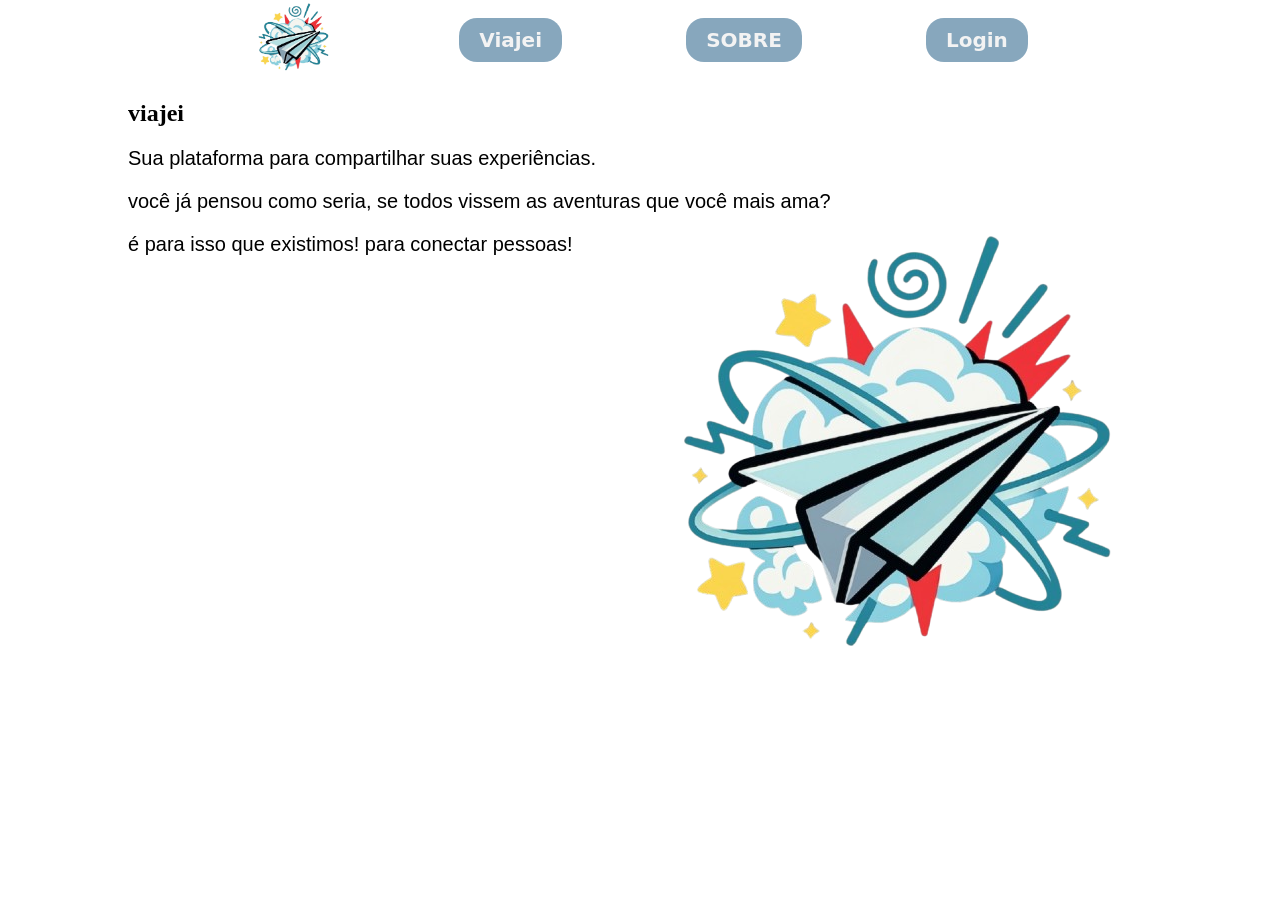
<file: index.html>
<!DOCTYPE html>
<html lang="en">

<head>
    <meta charset="UTF-8">
    <meta name="viewport" content="width=device-width, initial-scale=1.0">
    <link rel="stylesheet" href="./style/index.css">
    <title>viajei</title>
    <script src="./scripts/menu.js" defer></script>
    <script src="./scripts/navbar.js"></script>

<body>

    <div id="container">

        <header>
            <img src="./images/logo.png" alt="" . />
            <a class="link-do-cabecalho" href="./index.html">Viajei</a>
            <a class="link-do-cabecalho" href="./about.html">SOBRE</a>
            <a class="link-do-cabecalho" href="./login.html">Login</a>
            
            <div class="toggle"></div>
        </header>

        <section>
            <h1>viajei</h1>

           <p> Sua plataforma para compartilhar suas experiências.
            </p>

            <p>
                você já pensou como seria, se todos vissem as aventuras que você mais ama?
            </p>

            <p>
                é para isso que existimos! para conectar pessoas!
            </p>
        </section>
    </div>

</body>

</html>
</file>
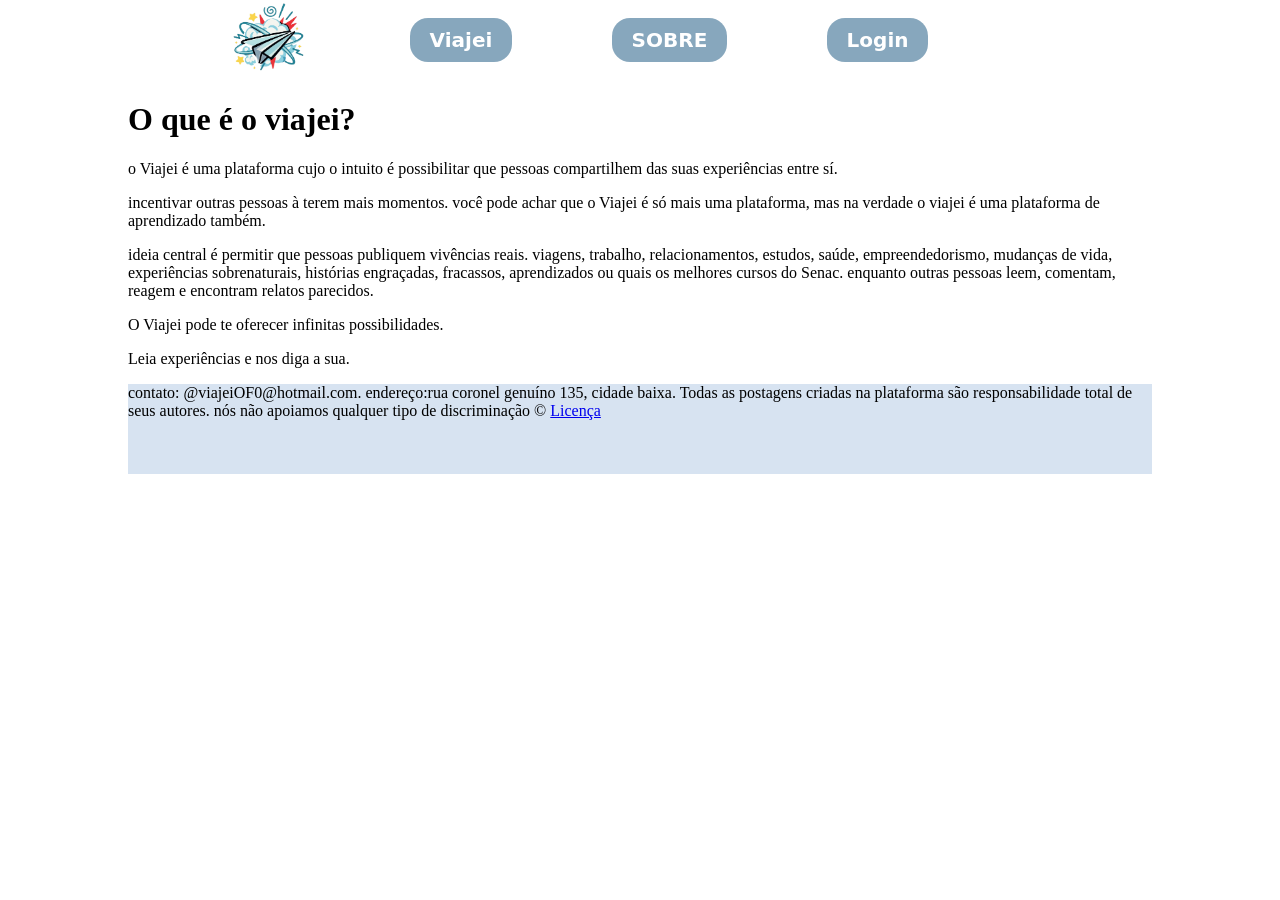
<file: about.html>
<!DOCTYPE html>
<html lang="en">

<head>
    <meta charset="UTF-8">
    <meta name="viewport" content="width=device-width, initial-scale=1.0">
    <title>Viajei: sobre</title>
    <script src="./scripts/menu.js" defer></script>
</head>

<body>
    <div id="container">

        <header>
            <img src="./images/logo.png" alt="" . />
            <a class="link-do-cabecalho" href="./index.html">Viajei</a>
            <a class="link-do-cabecalho" href="./about.html">SOBRE</a>
            <a class="link-do-cabecalho" href="./login.html">Login</a>
            <link rel="stylesheet" href="./style/about.css">
            <script src="./scripts/navbar.js"></script>

            
            <div class="toggle"></div>

        </header>

        <h1>O que é o viajei?</h1>
        <p>o Viajei é uma plataforma cujo o intuito é possibilitar que pessoas compartilhem das suas experiências entre
            sí.</p>
        <p>incentivar outras pessoas à terem mais momentos. você pode achar que o Viajei é só mais uma plataforma, mas
            na verdade o viajei é uma plataforma de aprendizado também.</p>
        <p> ideia central é permitir que pessoas publiquem vivências reais. viagens, trabalho, relacionamentos,
            estudos,
            saúde, empreendedorismo, mudanças de vida, experiências sobrenaturais, histórias engraçadas, fracassos,
            aprendizados ou quais os melhores cursos do Senac. enquanto outras pessoas
            leem, comentam, reagem e encontram relatos parecidos.</p>
        <p>O Viajei pode te oferecer infinitas possibilidades.</p>
        <p>Leia experiências e nos diga a sua.</p>

        <footer>

            contato: @viajeiOF0@hotmail.com.
            endereço:rua coronel genuíno 135, cidade baixa.
            Todas as postagens criadas na plataforma são responsabilidade
            total de seus autores. nós não apoiamos qualquer tipo de discriminação
            ©

            <a href="./lincense.html"> Licença </a>


        </footer>

    </div>
</body>


</html>
</file>
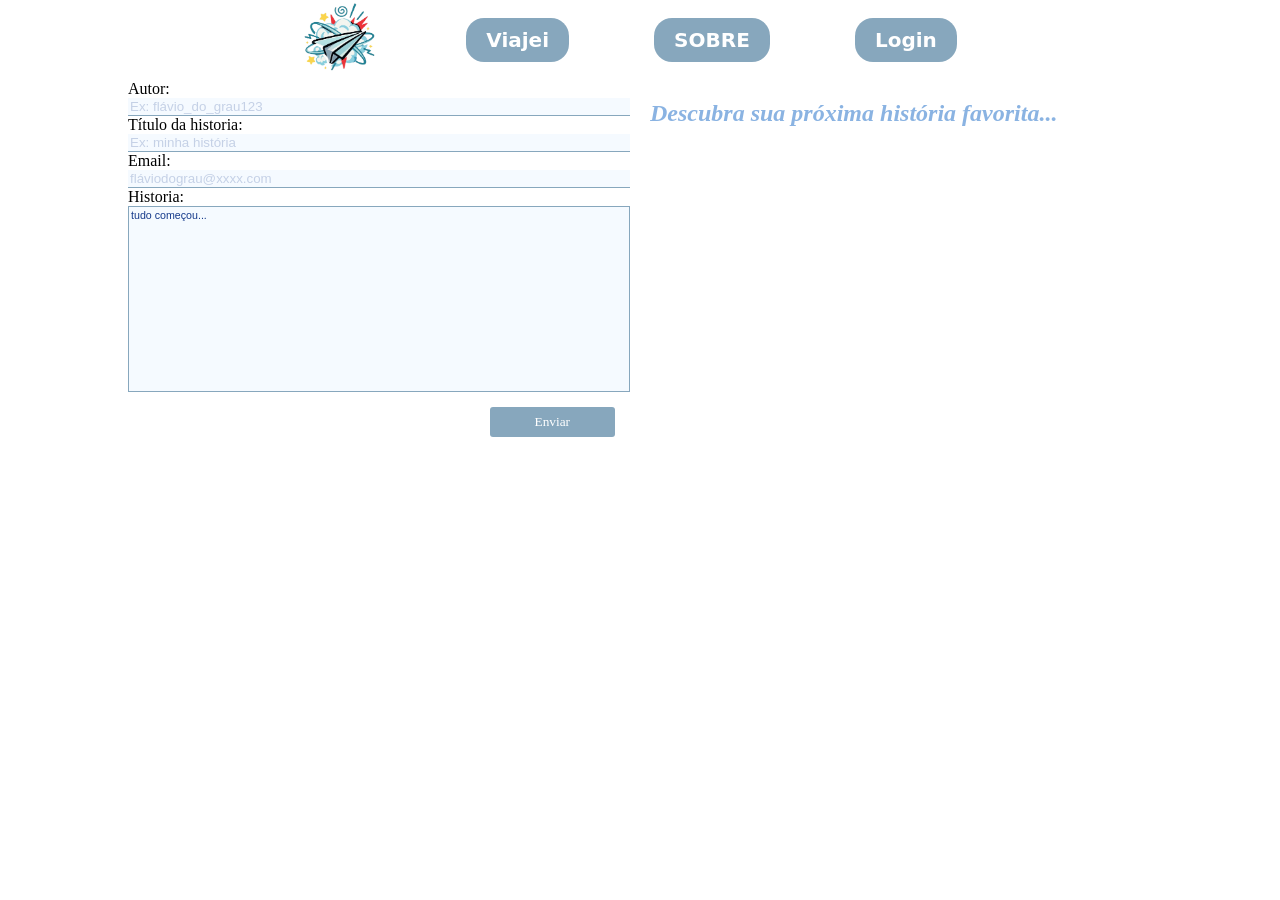
<file: forms.html>
<!DOCTYPE html>
<html lang="en">

<head>
    <meta charset="UTF-8">
    <meta name="viewport" content="width=device-width, initial-scale=1.0">
    <title>Viajei: forms</title>
    <link rel="stylesheet" href="./style/forms.css">
    <script type="module" src="./scripts/forms.js"></script>
    
</head>

<body>

    <div id="container">

        <header>
            <scripts src="./scripts/forms.js" defer></scripts>
            <img src="./images/logo.png" alt="" . />
            <a class="link-do-cabecalho" href="./index.html">Viajei</a>
            <a class="link-do-cabecalho" href="./about.html">SOBRE</a>
            <a class="link-do-cabecalho" href="./login.html">Login</a>
            <script src="./scripts/menu.js" defer></script>


            <div class="toggle"></div>

        </header>

        <main>
            <form id="post-form">
                <label for="autor"> Autor: </label>
                <input id="autor" type="text" name="autor" placeholder="Ex: flávio_do_grau123">


                <label for="titulo"> Título da historia: </label>
                <input id="titulo" type="text" name="titulo" placeholder="Ex: minha história">

                <label for="email"> Email: </label>
                <input id="email" type="email" name="email" placeholder="fláviodograu@xxxx.com">

                <label for="historia"> Historia: </label>
                <textarea id="historia" cols="12" rows="12" name="historia" placeholder="tudo começou..."></textarea>

                <button type="submit"> Enviar </button>

            </form>

            <div id="historias">
                <h2> Descubra sua próxima história favorita...</h2>
            </div>
        </main>
        <dialog id="modal">
            <button autofocus> X </button>
            <div id="modal-content"></div>
        </dialog>
</file>
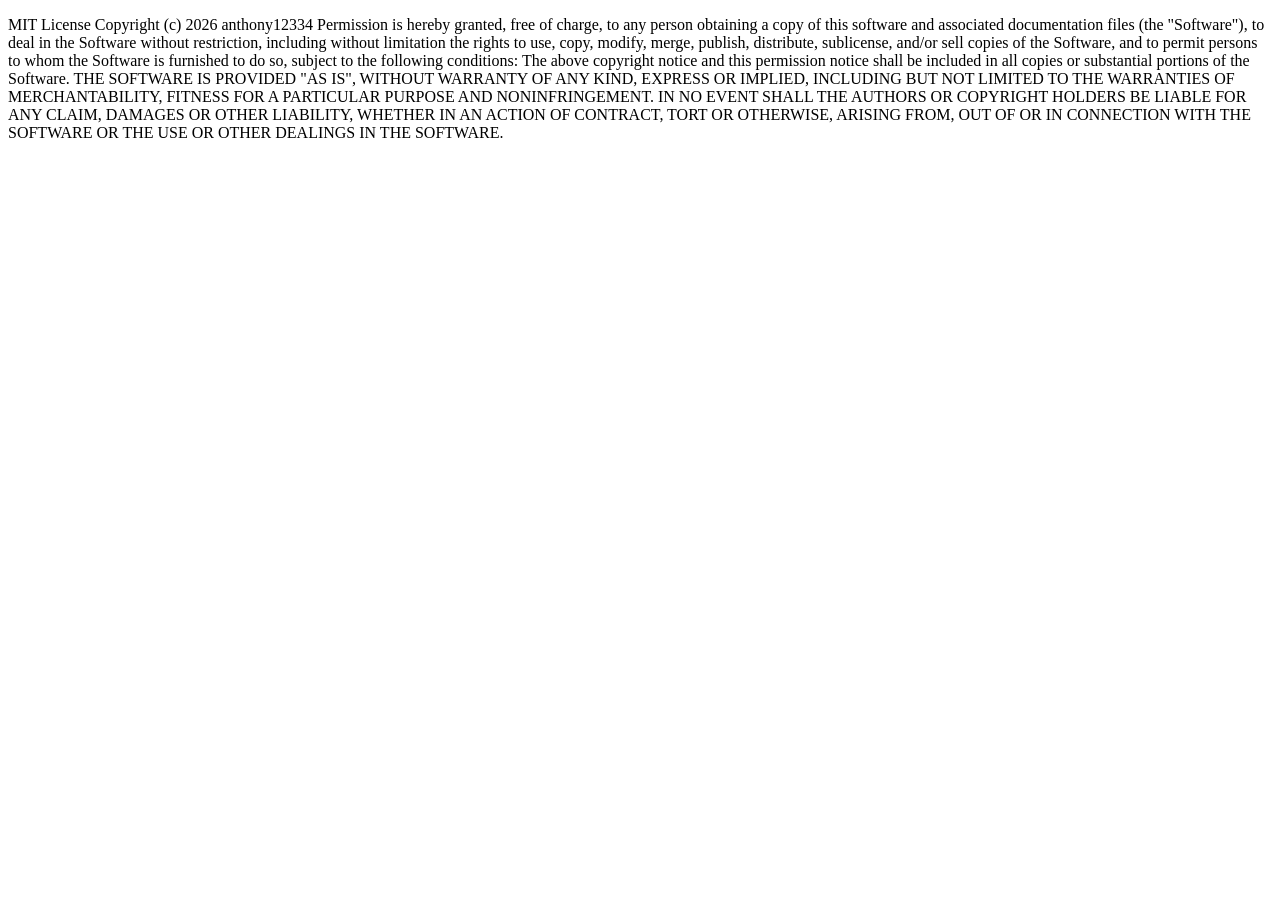
<file: lincense.html>
<!DOCTYPE html>
<html lang="en">
<head>
    <meta charset="UTF-8">
    <meta name="viewport" content="width=device-width, initial-scale=1.0">
    <title>licença.Viajei</title>
</head>
<body>
    <p>MIT License

Copyright (c) 2026 anthony12334

Permission is hereby granted, free of charge, to any person obtaining a copy
of this software and associated documentation files (the "Software"), to deal
in the Software without restriction, including without limitation the rights
to use, copy, modify, merge, publish, distribute, sublicense, and/or sell
copies of the Software, and to permit persons to whom the Software is
furnished to do so, subject to the following conditions:

The above copyright notice and this permission notice shall be included in all
copies or substantial portions of the Software.

THE SOFTWARE IS PROVIDED "AS IS", WITHOUT WARRANTY OF ANY KIND, EXPRESS OR
IMPLIED, INCLUDING BUT NOT LIMITED TO THE WARRANTIES OF MERCHANTABILITY,
FITNESS FOR A PARTICULAR PURPOSE AND NONINFRINGEMENT. IN NO EVENT SHALL THE
AUTHORS OR COPYRIGHT HOLDERS BE LIABLE FOR ANY CLAIM, DAMAGES OR OTHER
LIABILITY, WHETHER IN AN ACTION OF CONTRACT, TORT OR OTHERWISE, ARISING FROM,
OUT OF OR IN CONNECTION WITH THE SOFTWARE OR THE USE OR OTHER DEALINGS IN THE
SOFTWARE.
</p>
</body>
</html>
</file>
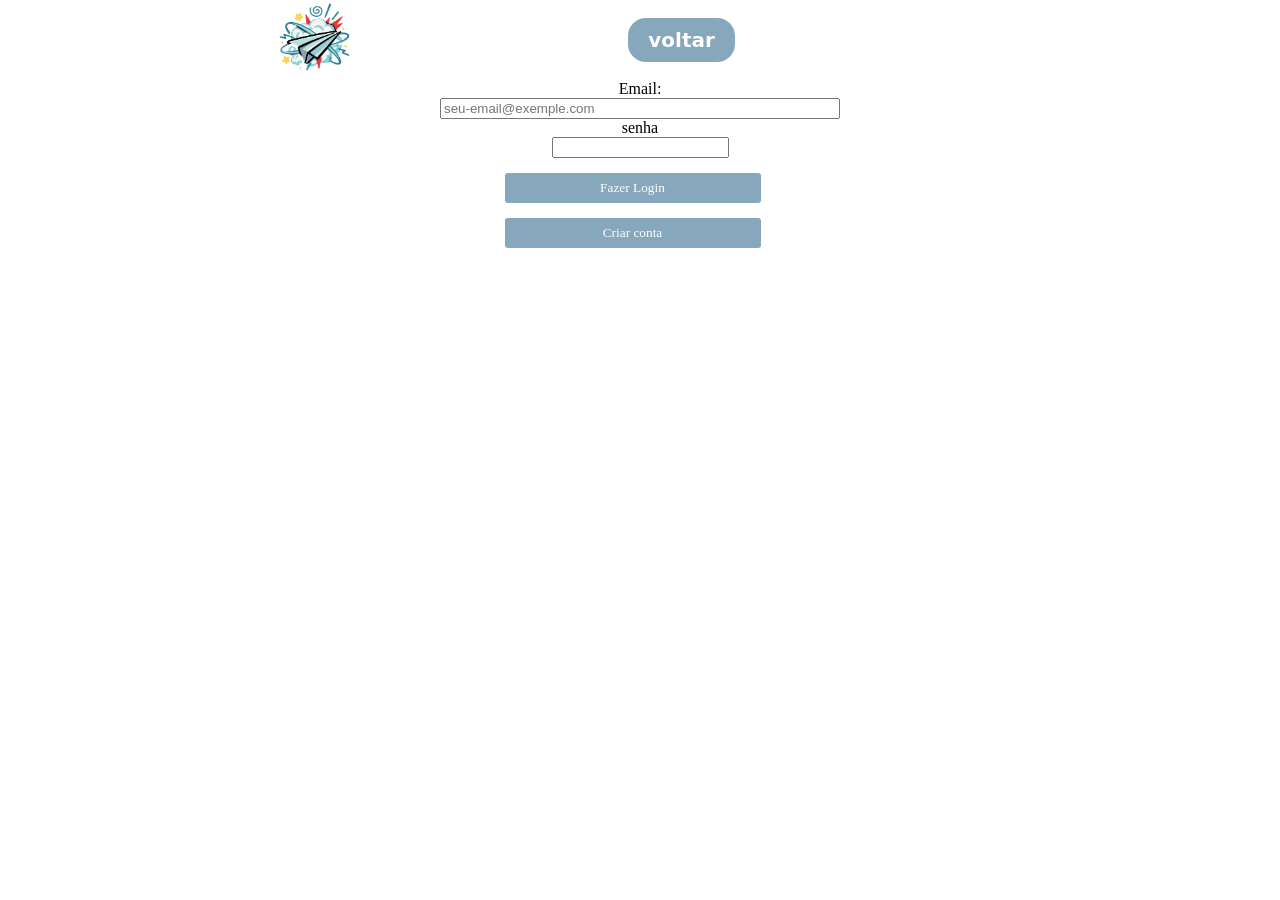
<file: login.html>
<!DOCTYPE html>
<html lang="en">

<head>
    <meta charset="UTF-8">
    <meta name="viewport" content="width=device-width, initial-scale=1.0">
    <title>Login</title>
    <link rel="stylesheet" href="./style/login.css">
    <script src="./scripts/navbar.js"></script>
    <script src="./scripts/auth.js" defer></script>
</head>

<header> <img src="./images/logo.png" alt="" . />
    <a class="link-do-cabecalho" href="./index.html">voltar</a>
    

    <div class="toggle"></div>
</header>

<body>

    <div id="container">
        <form id="auth">
            <label for="email"> Email: </label>
            <input id="email" type="email" name="email" placeholder="seu-email@exemple.com">

            <label for="senha">senha</label>
            <input id="senha" type="password">

            <button type="submit" id="login.acc">Fazer Login</button>
            <button type="submit" id="creat.acc">Criar conta</button>
        </form>
    </div>


</body>

</html>
</file>
<file: style/index.css>
* {
    box-sizing: border-box;
}


body {
    height: 100vh;
    /*altura*/
    width: 100vw;
    /*largura*/
    margin: 0%;
    /*margem*/
}

#container {
    width: 80vw;
    margin: 0 auto;
    background-color: #ffffff;
}

header {
    height: 80px;
    width: 100%;
    display: flex;
    justify-content: space-evenly;
    align-items: center;
    background-color: rgb(255, 255, 255);
    align-items: center;
    position: sticky;
}

header img {
    max-height: 80px;
    margin: auto 0;
    max-width: 100%;
}

#container header .toggle {
    display: none;
    width: 25px;
    height: 25px;
}

.link-do-cabecalho {
    font-family: system-ui, -apple-system, BlinkMacSystemFont, 'Segoe UI', Roboto, Oxygen, Ubuntu, Cantarell, 'Open Sans', 'Helvetica Neue', sans-serif;
    font-weight: 700;
    text-decoration: none;
    color: rgb(243, 243, 243);
    font-size: 15pt;
    padding: 10px 20px;
    background-color: rgb(135, 167, 189);
    border-radius: 18px;

}

.link-do-cabecalho:hover {
    background-color: rgb(160, 217, 240);
}



#container section {
    width: 100%;
    height: 80vh;
    background-image: url(../images/logo.png);
    background: size 30px;
    background-position: right;
    background-repeat: no-repeat;

}



p {
    font-family:'Franklin Gothic Medium', 'Arial Narrow', Arial, sans-serif;
    font-size: 20px;
    
}

@media (max-width: 600px)  /*Media query para ajustar o cabeçalho em aparelhos móveis */{
    header img {
        max-height: 80px;
    }
    
    #container header {
        position: relative;
        justify-content: space-between;
        align-items: center;
    }
    
    #container header .toggle {
        display: block;
        border-right: 2px solid rgb(135, 167, 189);
        border-bottom: 2px solid rgb(135, 167, 189);
        transform: rotateZ(45deg);
        cursor: pointer;
        margin-top: -10px;
        margin-right: 10px;
    }


    #container header a {
        display: none;
        width: 100%;
        text-align: center;
        margin: 0;
        border-bottom: 1px solid rgb(135, 167, 189);
        position: absolute;
        z-index: 10;
    }

    #container header a:nth-of-type(1) { top: 100px; }
    #container header a:nth-of-type(2) { top: 160px; }
    #container header a:nth-of-type(3) { top: 220px;}

    #container header.active .toggle {
        display: block;
        transform: rotate(225deg);
        margin-top: 5px;
    }

    #container header.active a {
        display: block;
        background-color: rgb(135, 167, 189);
        height: 60px;
        width: 100%;
        margin: 0;
        border-top: 1px solid rgb(135, 167, 189);
        padding-left: 40px;
        
    }

    #container section p{
        background-color: rgba(135, 167, 189, 0.788);
    }
    
    #container header.active a:nth-of-type(1) {
        bottom: 100px;
    }
    
    #container header.active a:nth-of-type(2) {
        bottom: 160px;
    }
    
    #container header.active a:nth-of-type(3) {
        bottom: 220px;
        border-bottom: 2px solid rgb(135, 167, 189);   
    }
;
    
}
</file>
<file: style/about.css>
* {
    box-sizing: border-box;
}


body {
    height: 100vh;/*altura*/
    width: 100vw;/*largura*/
    margin: 0%;/*margem*/
}

#container {
    width: 80vw;
    margin: 0 auto;
    background-color: #ffffff;
    background-image: url(../images);
    background-size:  30vw;
    background-position: right;
    background-position-y: 50%;
    background-repeat: no-repeat;

}

#container section {
    width: 100%;
    height: 80vh;
    background-image: url(../images/logo.png);
    background-size: 30px;
    background-position: right;
    background-repeat: no-repeat;
}

header {
    height: 80px;
    width: 100%;
    display: flex;
    justify-content: space-evenly;
    align-items: center;
    background-color: rgb(255, 255, 255);
    align-items: center;
    position: sticky;
    
}

header img {
    max-height: 80px;
    margin: auto 0;
    
}

.link-do-cabecalho{
    font-family: system-ui, -apple-system, BlinkMacSystemFont, 'Segoe UI', Roboto, Oxygen, Ubuntu, Cantarell, 'Open Sans', 'Helvetica Neue', sans-serif;
    font-weight: 700;
    text-decoration: none;
    color:rgb(255, 255, 255);
    font-size: 15pt;
    padding: 10px 20px;
    background-color: rgb(135, 167, 189);
    border-radius: 18px;
    
}

.link-do-cabecalho:hover {
    background-color: rgb(160, 217, 240);

}

#container header .toggle{
    width: 25px;
    height: 25px;
    background-color: rgb(255, 255, 255);
}

footer{
 background-color: rgb(215, 227, 241);
 width: 100%;
 height: 10vh;
 margin: 10px auto auto 0;
 

}


@media(max-width: 600px) {
    /*Media query para ajustar o cabeçalho em aparelhos móveis */
    header img {
        max-height: 80px;
    }
    
    #container header {
        position: relative;
        justify-content: space-between;
        align-items: center;
    }
    
    #container header .toggle {
        display: block;
        border-right: 2px solid rgb(135, 167, 189);
        border-bottom: 2px solid rgb(135, 167, 189);
        transform: rotateZ(45deg);
        cursor: pointer;
        margin-top: -10px;
        margin-right: 10px;
    }


    #container header a {
        display: none;
        width: 100%;
        text-align: center;
        margin: 0;
        border-bottom: 1px solid rgb(135, 167, 189);
        position: absolute;
        z-index: 10;
    }

    #container header a:nth-of-type(1) { top: 100px; }
    #container header a:nth-of-type(2) { top: 160px; }
    #container header a:nth-of-type(3) { top: 220px;}

    #container header.active .toggle {
        display: block;
        transform: rotate(225deg);
        margin-top: 5px;
    }

    #container header.active a {
        display: block;
        background-color: rgb(135, 167, 189);
        height: 60px;
        width: 100%;
        margin: 0;
        border-top: 1px solid rgb(135, 167, 189);
        padding-left: 40px;
        
        
    }
    #container header.active a:nth-of-type(1) {
        bottom: 100px;
    }
    
    #container header.active a:nth-of-type(2) {
        bottom: 160px;
    }
    
    #container header.active a:nth-of-type(3) {
        bottom: 220px;
        border-bottom: 2px solid rgb(135, 167, 189);   
    }
}
</file>
<file: style/forms.css>
* {
    box-sizing: border-box;
}


body {
    height: 100vh;
    /*altura*/
    width: 100vw;
    /*largura*/
    margin: 0%;
    /*margem*/
}

#container {
    width: 80vw;
    margin: 0 auto;
    background-color: #ffffff;
}



header {
    height: 80px;
    width: 100%;
    display: flex;
    justify-content: space-evenly;
    align-items: center;
    background-color: rgb(255, 255, 255);
    position: sticky;

}

header img {
    max-height: 80px;
    margin: auto 0;

}

.link-do-cabecalho {
    font-family: system-ui, -apple-system, BlinkMacSystemFont, 'Segoe UI', Roboto, Oxygen, Ubuntu, Cantarell, 'Open Sans', 'Helvetica Neue', sans-serif;
    font-weight: 700;
    text-decoration: none;
    color: rgb(255, 255, 255);
    font-size: 15pt;
    padding: 10px 20px;
    background-color: rgb(135, 167, 189);
    border-radius: 18px;

}

.link-do-cabecalho:hover {
    background-color: rgb(160, 217, 240);

}

#container header .toggle {
    width: 25px;
    height: 25px;
    background-color: rgb(255, 255, 255);
}



/* body div {
    width: 30vw;
    height: 30vw;
    display: flex;
    flex-direction: column;
    justify-content: center;
    align-items: flex-start;
    
} */

main {
    width: 100%;
    height: 80%;
    display: flex;
}



form {
    flex: 1;
    display: flex;
    align-items: flex-start;
    flex-direction: column;
    justify-content: space-between;
    width: 49%;
    height: 80%;
}

form input {
    width: 100%;
    outline: none;
    border: none;
    background-color: hsl(210, 100%, 98%);
    border-bottom: 1px solid rgb(135, 167, 189)
}

form label {
    color: #000000;
}

form textarea {
    width: 100%;
    min-height: 50%;
    outline: none;
    background-color: hsl(210, 100%, 98%);
    border: 1px solid rgb(135, 167, 189);
    resize: none;
    font-family: Verdana, Geneva, Tahoma, sans-serif;
}

form textarea::placeholder {
    font-family: Verdana, Geneva, Tahoma, sans-serif;
    color: #153a8b;
    font-size: 8pt;
}

form input::placeholder {
    font-family: Verdana, Geneva, Tahoma, sans-serif;
    color: #153a8b36;

}

form button {
    width: 25%;
    font-family: 'Georgia', serif;
    color: #ffffff;
    background-color: rgb(135, 167, 189);
    height: 30px;
    margin: 15px 15px 0 0;
    border: none;
    outline: none;
    border-radius: 3px;
    align-self: end;
}

main #historias {
    flex: 1 1 0%;
    height: 90%;
    margin-left: 20px;
    overflow-x: hidden;
    max-width: 60%;
    scrollbar-width: thin;
    scrollbar-color: #65a9e9 #0300b8;

}

main #historias h2 {
    font-family: 'Georgia', serif;
    color: #8ab3e2;
    font-style: italic;
}

main #historias article.artigo {
    box-shadow: 10px 5px 5px #484c5c;
    border: 1px solid #020522;
    height: 145px;
    overflow: hidden;
    white-space: nowrap;
    -webkit-box-orient: vertical;
    -webkit-line-clamp: 4;
    line-clamp: inherit;
    display: -webkit-box;
    margin-top: 10px;
}

main #historias article.artigo h3 {
    font-family: 'Georgia', sans-serif;
    color: #80a0dd;
    font-style: italic;
    font-size: 18pt;
    text-decoration: underline;
    margin-left: 10px;
    margin-bottom: 18px;
}

main #historias article.artigo strong {
    font-variant: small-caps;
    color: #6990da;
    font-size: 12pt;
}

main #historias article.artigo p {
    font-family: 'Georgia', sans-serif;
    color: #597cc9;
    margin: 15px 0px 0px 12px;
}

dialog#modal::backdrop {
    border-radius: 5px;
    border: none;
    background-color: #6aa0d3aa;
}

dialog#modal-content {
    background-color: #ffffff;
    scroll-behavior: smooth;
    scrollbar-width: thin;
}

@media(max-width: 600px) {

    /*Media query para ajustar o cabeçalho em aparelhos móveis */
    header img {
        max-height: 80px;
    }

    #container header {
        position: relative;
        justify-content: space-between;
        align-items: center;
    }

    #container header .toggle {
        display: block;
        border-right: 2px solid rgb(135, 167, 189);
        border-bottom: 2px solid rgb(135, 167, 189);
        transform: rotateZ(45deg);
        cursor: pointer;
        margin-top: -10px;
        margin-right: 10px;
    }


    #container header a {
        display: none;
        width: 100%;
        text-align: center;
        margin: 0;
        border-bottom: 1px solid rgb(135, 167, 189);
        position: absolute;
        z-index: 10;
    }

    #container header a:nth-of-type(1) {
        top: 100px;
    }

    #container header a:nth-of-type(2) {
        top: 160px;
    }

    #container header a:nth-of-type(3) {
        top: 220px;
    }

    #container header.active .toggle {
        display: block;
        transform: rotate(225deg);
        margin-top: 5px;
    }

    #container header.active a {
        display: block;
        background-color: rgb(135, 167, 189);
        height: 60px;
        width: 100%;
        margin: 0;
        border-top: 1px solid rgb(135, 167, 189);
        padding-left: 40px;


    }

    #container header.active a:nth-of-type(1) {
        bottom: 100px;
    }

    #container header.active a:nth-of-type(2) {
        bottom: 160px;
    }

    #container header.active a:nth-of-type(3) {
        bottom: 220px;
        border-bottom: 2px solid rgb(135, 167, 189);
    }
}

@media
(max-width: 780px) {
    main {
        flex-direction: column;
        width: 100%;
    }

    main form {
        width: 100%;
    }

    main form button {
        width: 100%;
        margin: 0;
        margin-top: 15px;
    }

    main #historias {
        max-width: 100%;
        min-height: 100%;
        margin: 0;
        margin-top: 30px;
    }

    
}
</file>
<file: style/login.css>
* {
    box-sizing: border-box;
}


body {
    height: 100vh;/*altura*/
    width: 100vw;/*largura*/
    margin: 0%;/*margem*/
}

#container {
    width: 80vw;
    margin: 0 auto;
    background-color: #ffffff;
    background-image: url(../images);
    background-size:  30vw;
    background-position: right;
    background-position-y: 50%;
    background-repeat: no-repeat;

}

#container section {
    width: 100%;
    height: 80vh;
    background-image: url(../images/logo.png);
    background-size: 30px;
    background-position: right;
    background-repeat: no-repeat;
}

header {
    height: 80px;
    width: 100%;
    display: flex;
    justify-content: space-evenly;
    align-items: center;
    background-color: rgb(255, 255, 255);
    align-items: center;
    position: sticky;
    
}

header img {
    max-height: 80px;
    margin: auto 0;
    
}

.link-do-cabecalho{
    font-family: system-ui, -apple-system, BlinkMacSystemFont, 'Segoe UI', Roboto, Oxygen, Ubuntu, Cantarell, 'Open Sans', 'Helvetica Neue', sans-serif;
    font-weight: 700;
    text-decoration: none;
    color:rgb(255, 255, 255);
    font-size: 15pt;
    padding: 10px 20px;
    background-color: rgb(135, 167, 189);
    border-radius: 18px;
    
}

.link-do-cabecalho:hover {
    background-color: rgb(160, 217, 240);

}

#container header .toggle{
    width: 25px;
    height: 25px;
    background-color: rgb(255, 255, 255);
}

footer{
 background-color: rgb(215, 227, 241);
 width: 100%;
 height: 10vh;
 margin: 10px auto auto 0;
 

}

form{
    display: flex;
    flex-direction: column;
    
    justify-content: center;
    align-items: center;

    
    
}

form input#email{
    width: 400px;



}




form button {
    width: 25%;
    font-family: 'Georgia', serif;
    color: #ffffff;
    background-color: rgb(135, 167, 189);
    height: 30px;
    margin: 15px 15px 0 0;
    border: none;
    outline: none;
    border-radius: 3px;
    align-self: center;

}

@media(max-width: 600px) {
    /*Media query para ajustar o cabeçalho em aparelhos móveis */
    header img {
        max-height: 80px;
    }
    
    #container header {
        position: relative;
        justify-content: space-between;
        align-items: center;
    }
    
    #container header .toggle {
        display: block;
        border-right: 2px solid rgb(135, 167, 189);
        border-bottom: 2px solid rgb(135, 167, 189);
        transform: rotateZ(45deg);
        cursor: pointer;
        margin-top: -10px;
        margin-right: 10px;
    }


    #container header a {
        display: none;
        width: 100%;
        text-align: center;
        margin: 0;
        border-bottom: 1px solid rgb(135, 167, 189);
        position: absolute;
        z-index: 10;
    }

    #container header a:nth-of-type(1) { top: 100px; }
    #container header a:nth-of-type(2) { top: 160px; }
    #container header a:nth-of-type(3) { top: 220px;}

    #container header.active .toggle {
        display: block;
        transform: rotate(225deg);
        margin-top: 5px;
    }

    #container header.active a {
        display: block;
        background-color: rgb(135, 167, 189);
        height: 60px;
        width: 100%;
        margin: 0;
        border-top: 1px solid rgb(135, 167, 189);
        padding-left: 40px;
        
        
    }
    #container header.active a:nth-of-type(1) {
        bottom: 100px;
    }
    
    #container header.active a:nth-of-type(2) {
        bottom: 160px;
    }
    
    #container header.active a:nth-of-type(3) {
        bottom: 220px;
        border-bottom: 2px solid rgb(135, 167, 189);   
    }
}
</file>
